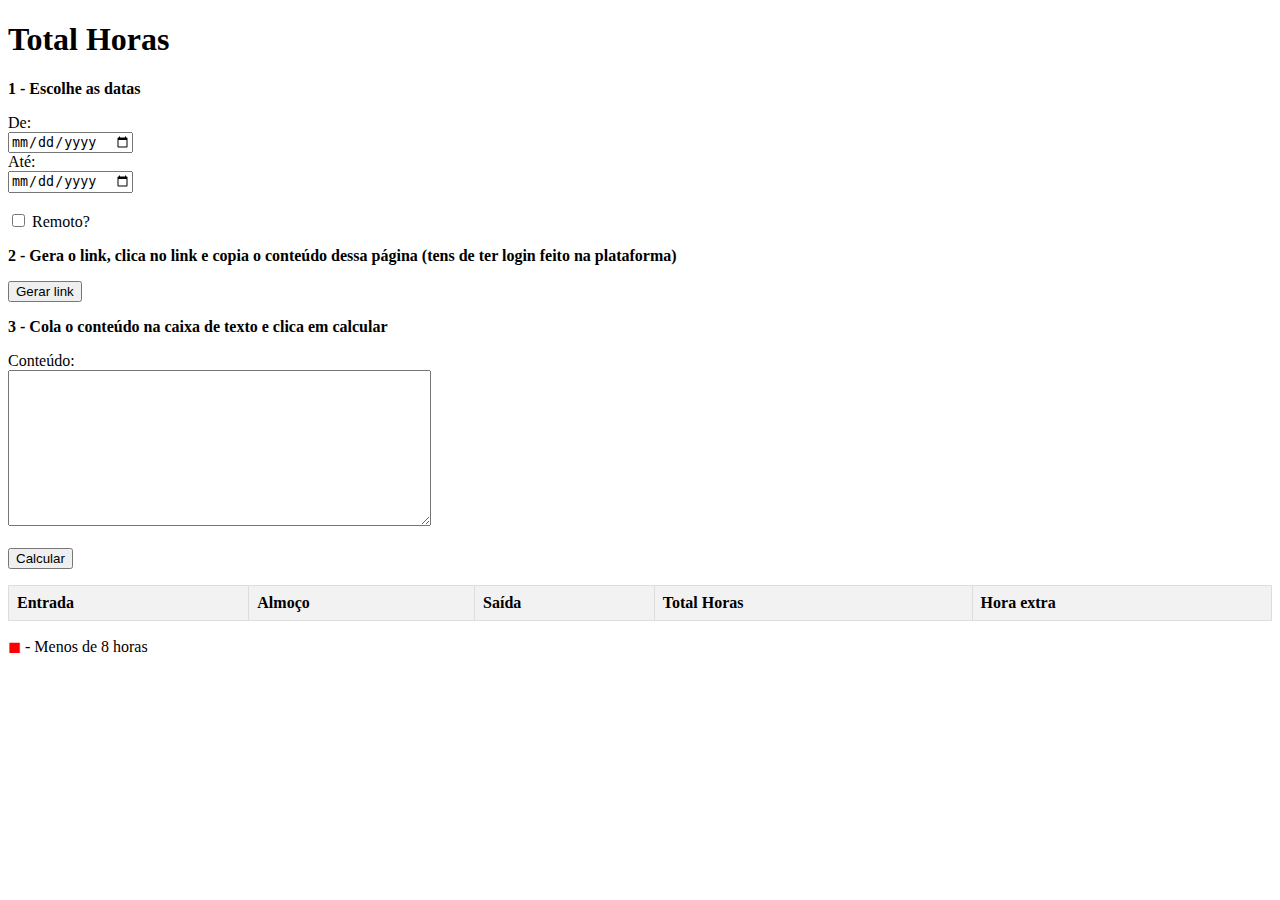
<file: horas.html>
<!DOCTYPE html>
<html lang="en">

<head>
    <meta charset="UTF-8">
    <meta name="viewport" content="width=device-width, initial-scale=1.0">
    <title>Total Horas</title>
    <style>
        table {
            border-collapse: collapse;
            width: 100%;
        }

        th,
        td {
            border: 1px solid #dddddd;
            text-align: left;
            padding: 8px;
        }

        th {
            background-color: #f2f2f2;
        }
    </style>
</head>

<body>
    <h1>Total Horas</h1>
    <p><b>1 - Escolhe as datas</b></p>
    <label for="startDateInput">De:</label><br>
    <input type="date" id="startDateInput"><br>
    <label for="endDateInput">Até:</label><br>
    <input type="date" id="endDateInput"><br><br>
    <label>
        <input type="checkbox" id="workTypeCheckbox"> Remoto?
    </label><br>
    <p><b>2 - Gera o link, clica no link e copia o conteúdo dessa página (tens de ter login feito na plataforma)</b></p>
    <button onclick="generateLink()">Gerar link</button><br>

    <p id="link"></p>
    <p><b>3 - Cola o conteúdo na caixa de texto e clica em calcular</b></b></p>
    <label for="jsonInput">Conteúdo:</label><br>
    <textarea id="jsonInput" rows="10" cols="50"></textarea><br><br>
    <button onclick="calculateTotalHours()">Calcular</button><br>
    <p id="totalHours"></p>

    <table id="hoursTable">
        <thead>
            <tr>
                <th>Entrada</th>
                <th>Almoço</th>
                <th>Saída</th>
                <th>Total Horas</th>
                <th>Hora extra</th>
            </tr>
        </thead>
        <tbody id="hoursTableBody">
        </tbody>
    </table>
    <p><span style="color: red;">◼</span> - Menos de 8 horas</p>

    <script>
        function generateLink() {
            const startDate = document.getElementById("startDateInput").value;
            const endDate = document.getElementById("endDateInput").value;
            const workType = document.getElementById("workTypeCheckbox").checked ? "remoteWork" : "presences";
            const link = `https://hr.biziq.app/humanResources/company/calendar/${workType}?profile=true&start=${startDate}&end=${endDate}`;
            document.getElementById("link").innerHTML = `<a href="${link}" target="_blank">${link}</a>`;
        }

        function calculateTotalHours() {
            const jsonData = document.getElementById("jsonInput").value;
            try {
                const data = JSON.parse(jsonData);

                let totalExtraHours = 0; // Initialize total extra hours
                const tableBody = document.getElementById("hoursTableBody");
                tableBody.innerHTML = ''; // Clear table body
                for (const entry of data) {
                    const start = new Date(entry.start);
                    const end = new Date(entry.end);
                    const lunchHoursParts = entry.lunch_hours.split(":");
                    let lunchHours = (parseInt(lunchHoursParts[0]) * 60 + parseInt(lunchHoursParts[1])) * 60000;
                    if (lunchHours === 0) {
                        lunchHours = 3600000; // 1 hour in milliseconds
                    }
                    const totalHours = new Date(end - start - lunchHours);




                    // Calculate extra hours
                    const extraHours = totalHours.getTime() - 8 * 60 * 60 * 1000;
                    if (extraHours > 0) {
                        totalExtraHours += extraHours; // Add extra hours only if positive
                    }

                    // Highlight days with less than 8 hours
                    const isLessThan8Hours = totalHours.getTime() < 8 * 60 * 60 * 1000;
                    const rowColor = isLessThan8Hours ? 'red' : '';

                    // Display lunch message
                    let lunchMessage = entry.lunch_hours;
                    if (lunchMessage === "00:00") {
                        lunchMessage = "S/ hora registada - consideramos 1 hora de almoço por defeito";
                    }

                    // Add row to table
                    const row = document.createElement('tr');
                    row.innerHTML = `
            <td style="background-color: ${rowColor}">${start.toLocaleString()}</td>
            <td style="background-color: ${rowColor}">${lunchMessage}</td>
            <td style="background-color: ${rowColor}">${end.toLocaleString()}</td>
            <td style="background-color: ${rowColor}">${totalHours.toISOString().substr(11, 8)}</td>
            <td style="background-color: ${rowColor}">${extraHours > 0 ? formatHours(extraHours) : 'S/horas extra'}</td>
          `;
                    tableBody.appendChild(row);
                }
                const totalExtraHoursFormatted = formatHours(totalExtraHours);
                document.getElementById("totalHours").innerText += `\nTotal horas extra: ${totalExtraHoursFormatted}`;

            } catch (error) {
                document.getElementById("totalHours").innerText = "Ocorreu um erro, tenta copiar tudo de novo.";
            }
        }

        function formatHours(milliseconds) {
            const hours = Math.floor(milliseconds / (1000 * 60 * 60));
            const minutes = Math.floor((milliseconds % (1000 * 60 * 60)) / (1000 * 60));
            return `${hours} horas ${minutes} minutos`;
        }
    </script>

</body>

</html>
</file>
